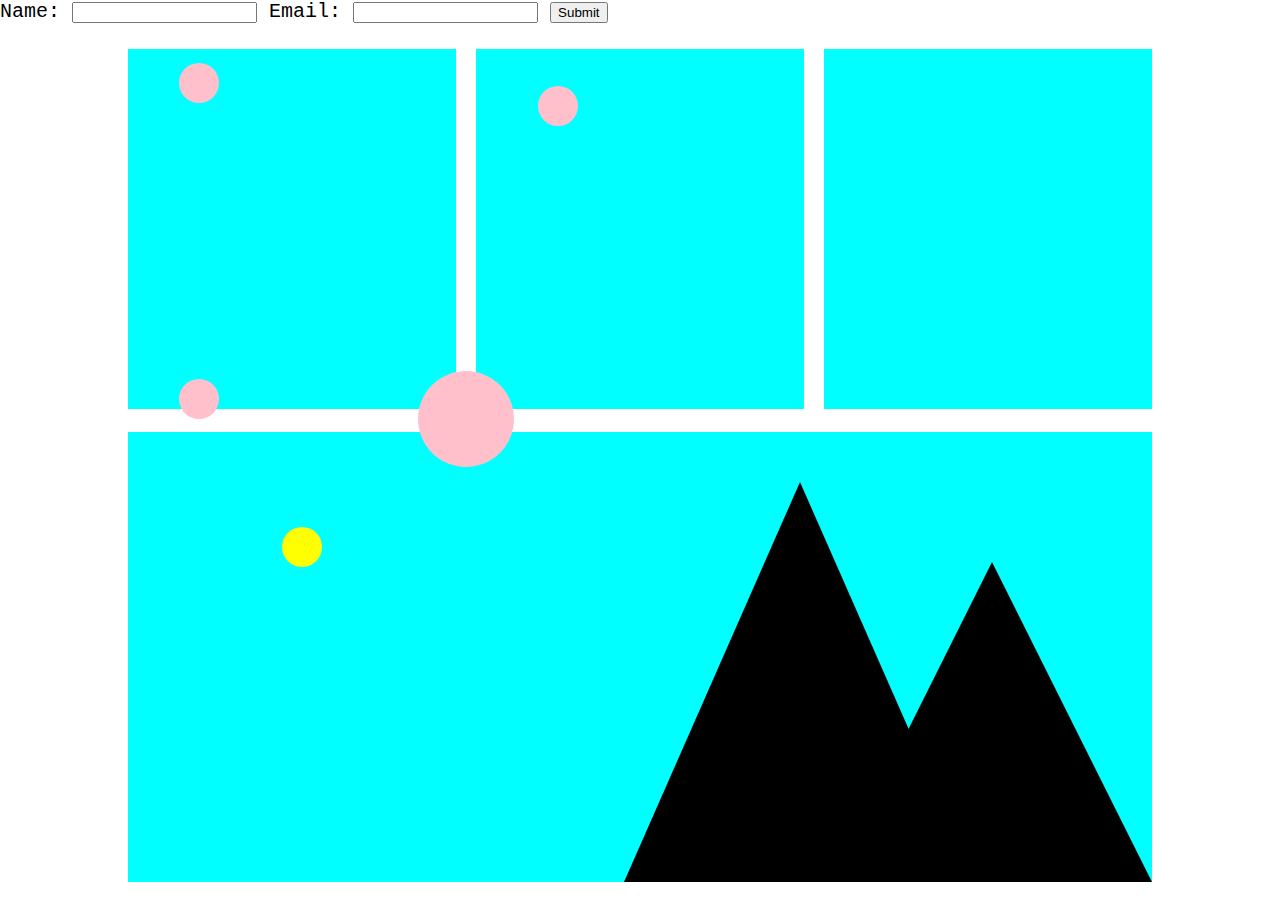
<file: index.html>
<!DOCTYPE html>
<html lang="en">

<head>
    <meta charset="UTF-8">
    <meta name="viewport" content="width=device-width, initial-scale=1.0">
    <title>Picasso Problem</title>
    <link rel="stylesheet" href="style.css" />

</head>

<body>
    <section>
        <div class="formtext">
            <form action="./formsubmitted.html">
                <label for="name">Name:</label>
                <input name="name" type="text" />
                <label for="email">Email:</label>
                <input name="email" type="text" />
                <button type="submit">Submit</button>
            </form>
        </div>
    </section>

    <section class="flex-box-section">
        <div class="small-box"></div>
        <div class="small-box"></div>
        <div class="small-box"></div>
        <div class="small-circle pink" id="circle-1"></div>
        <div class="small-circle pink" id="circle-2"></div>
        <div class="small-circle pink" id="circle-3"></div>
        <div class="small-circle yellow" id="circle-4"></div>
        <div class="large-circle pink" id="circle-5"></div>
    </section>

    <div class="large-box">
        <div class="large-box"></div>
        <div class="large-triangle"></div>
        <div class="small-triangle"></div>
    </div>

</body>

</html>
</file>
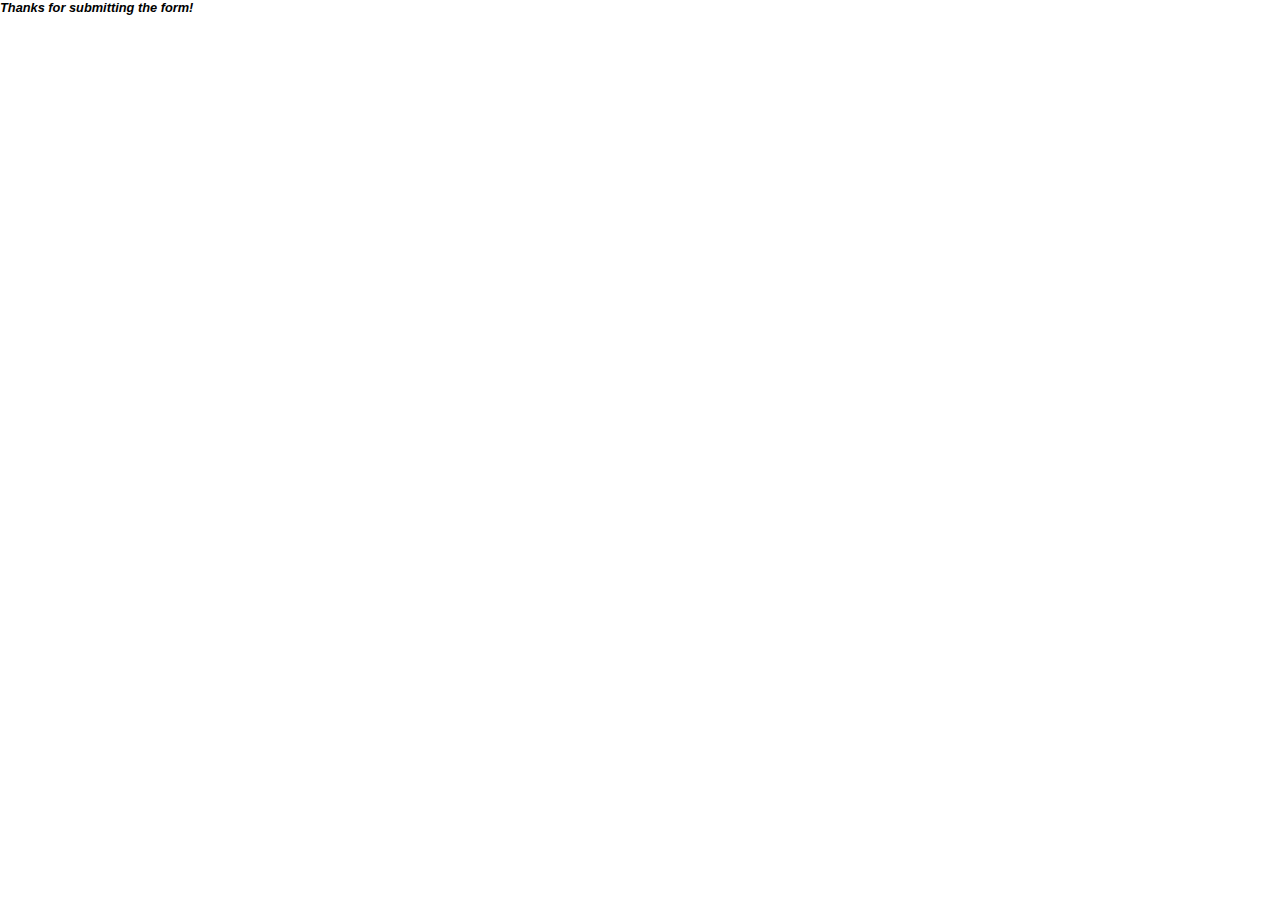
<file: form-accept.html>
<!DOCTYPE html>
<html lang="en">

<head>
    <meta charset="UTF-8">
    <meta name="viewport" content="width=device-width, initial-scale=1.0">
    <title>Successful Form Submission</title>
    <link rel="stylesheet" href="style.css" />
</head>

<body>
    <section>
        <div class="formsubmission">
            Thanks for submitting the form!
        </div>
    </section>
</body>

</html>
</file>
<file: style.css>
.formsubmission {
  font: italic bold 0.8em/1.2 Arial, sans-serif;
}

.formtext {
  font-family: 'Courier New', Courier, monospace;
  font-size: 20px;
  font-style: bold;
  float: left;
}

body {
  margin: 0;
  font-size: 16px;
  height: 100vh;
  width: 100vw;
}

* {
  box-sizing: border-box;
}

.flex-box-section {
  width: 80%;
  margin: 2% auto 1% auto;
  display: flex;
  justify-content: space-between;
  gap: 2%;
  flex-wrap: wrap;
  position: relative;
  height: fit-content;
}

.small-circle {
  height: 2.5rem;
  width: 2.5rem;
  border-radius: 50%;
  position: absolute;
}

.large-circle {
  height: 6rem;
  width: 6rem;
  border-radius: 50%;
  position: absolute;
}

.pink {
  background-color: pink;
}

.yellow {
  background-color: yellow;
}

#circle-1 {
  top: 4%;
  left: 5%;
}

#circle-2 {
  bottom: 0;
  left: 5%;
}

#circle-3 {
  top: 10%;
  left: 40%;
}

#circle-4 {
  bottom: -40%;
  left: 15%;
  z-index: 1;
}

#circle-5 {
  bottom: -3rem;
  left: calc(33% - 3rem);
  z-index: 1;
}

.small-box {
  height: 40vh;
  min-width: 150px;
  background-color: aqua;
  margin-bottom: 1%;
  flex: 1 1 31%;
}

.large-box {
  height: 50%;
  width: 80%;
  margin: 0 auto;
  background-color: aqua;
  position: relative;
}

.large-triangle {
  height: 0;
  width: 0;
  border-left: 11rem solid transparent;
  border-right: 11rem solid transparent;
  border-bottom: 25rem solid #000;
  position: absolute;
  bottom: 0;
  right: 11rem;
}

.small-triangle {
  height: 0;
  width: 0;
  border-left: 10rem solid transparent;
  border-right: 10rem solid transparent;
  border-bottom: 20rem solid #000;
  position: absolute;
  bottom: 0;
  right: 0;
}

section {
  display: flex;
  justify-content: space-between;
  width: 90vw;
  margin-bottom: 2%;
}

@media (max-width: 1025px) {
  .small-triangle,
  .large-triangle {
  }
}

@media (max-width: 580px) {
  #circle-2 {
    bottom: 50%;
  }
}
</file>
